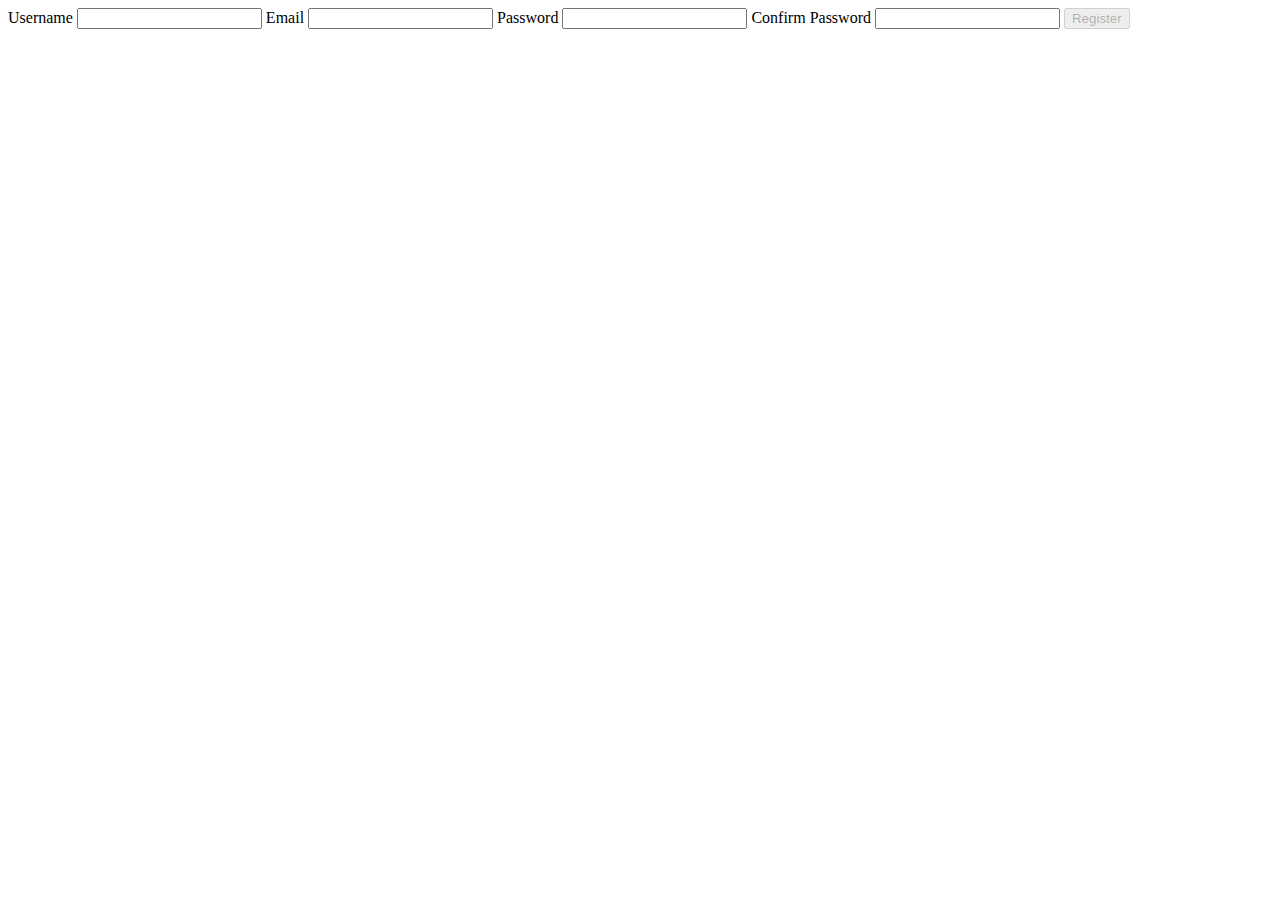
<file: Practicals/practical _9.html>
<!DOCTYPE html>
<html lang="en">
<head>
    <meta charset="UTF-8">
    <meta name="viewport" content="width=device-width, initial-scale=1.0">
    <title>Document</title>
</head>
<body>
    <form id="registerForm">
  <label>Username</label>
  <input type="text" id="username" />

  <label>Email</label>
  <input type="email" id="email" />

  <label>Password</label>
  <input type="password" id="password" />

  <label>Confirm Password</label>
  <input type="password" id="confirmPassword" />

  <button type="submit" disabled>Register</button>
</form>
<div id="errorMessages"></div>
<script src="script1.js"></script>

    
    
</body>
</html>
</file>
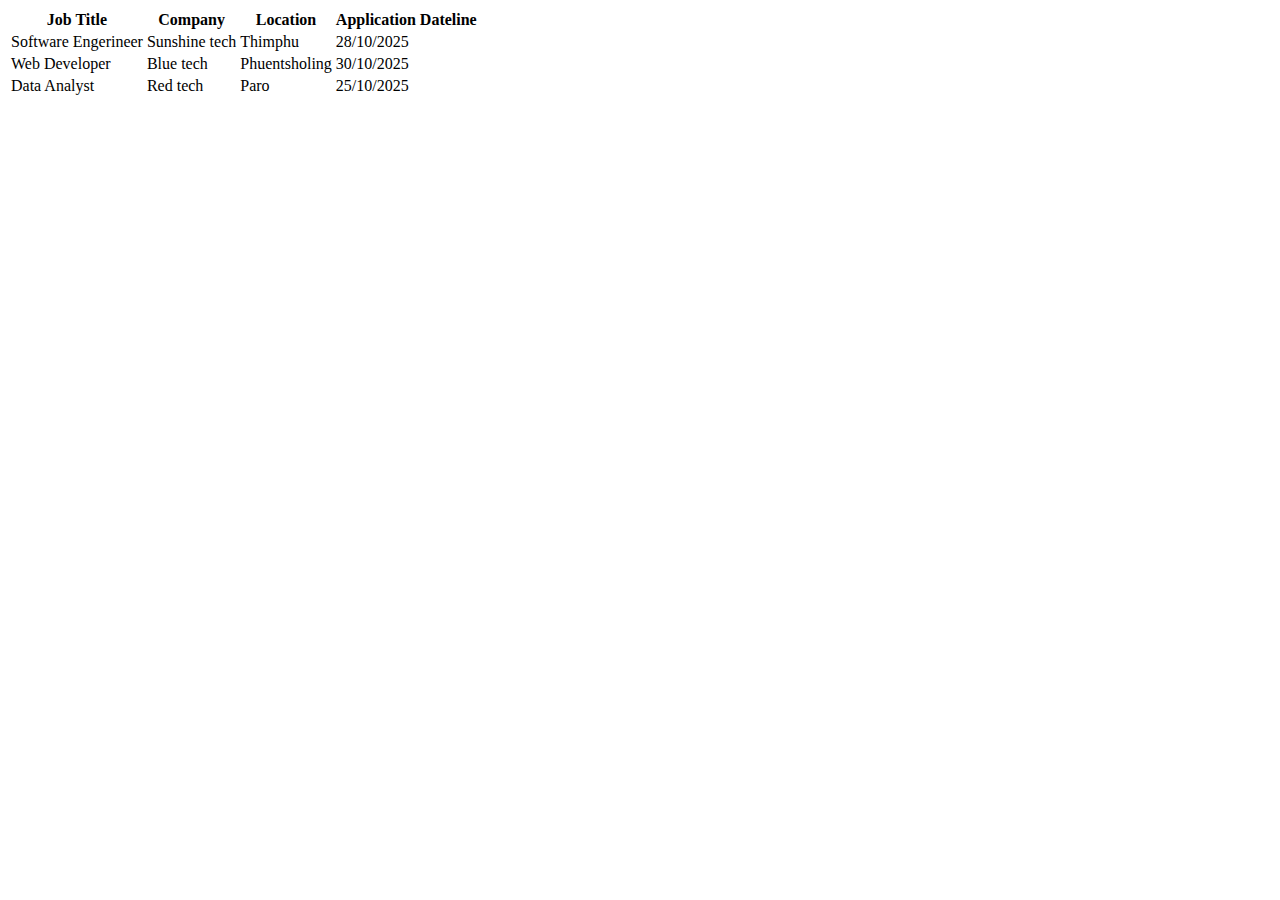
<file: Practicals/practical7.html>
<!DOCTYPE html>
<html lang="en">
<head>
    <meta charset="UTF-8">
    <meta name="viewport" content="width=device-width, initial-scale=1.0">
    <title>Job Listing</title>
</head>
<body>
    <table class ="table-auto border-collapse border border-gray-300 ">
        <thead class="bg-grey-100">
            <tr>
                <th class ="border border-gray-300 px-4 py-2">Job Title</th>
                <th class ="border border-gray-300 px-4 py-2">Company</th>
                <th class ="border border-gray-300 px-4 py-2">Location</th>
                <th class ="border border-gray-300 px-4 py-2">Application Dateline</th>
            </tr>
        </thead>
        <tbody>
            <tr>
                <td class ="px-4 py-2">Software Engerineer</td>
                <td class ="px-4 py-2">Sunshine tech</td>
                <td class ="px-4 py-2">Thimphu</td>
                <td class ="px-4 py-2">28/10/2025</td>
            </tr>
            <tr>
                <td class ="px-4 py-2">Web Developer</td>
                <td class ="px-4 py-2">Blue tech</td>
                <td class ="px-4 py-2">Phuentsholing</td>
                <td class ="px-4 py-2">30/10/2025</td>
            </tr>
            <tr>
                <td class ="px-4 py-2">Data Analyst</td>
                <td class ="px-4 py-2">Red tech</td>
                <td class ="px-4 py-2">Paro</td>
                <td class ="px-4 py-2">25/10/2025</td>
            </tr>
        </tbody>

    
</body>
</html>
</file>
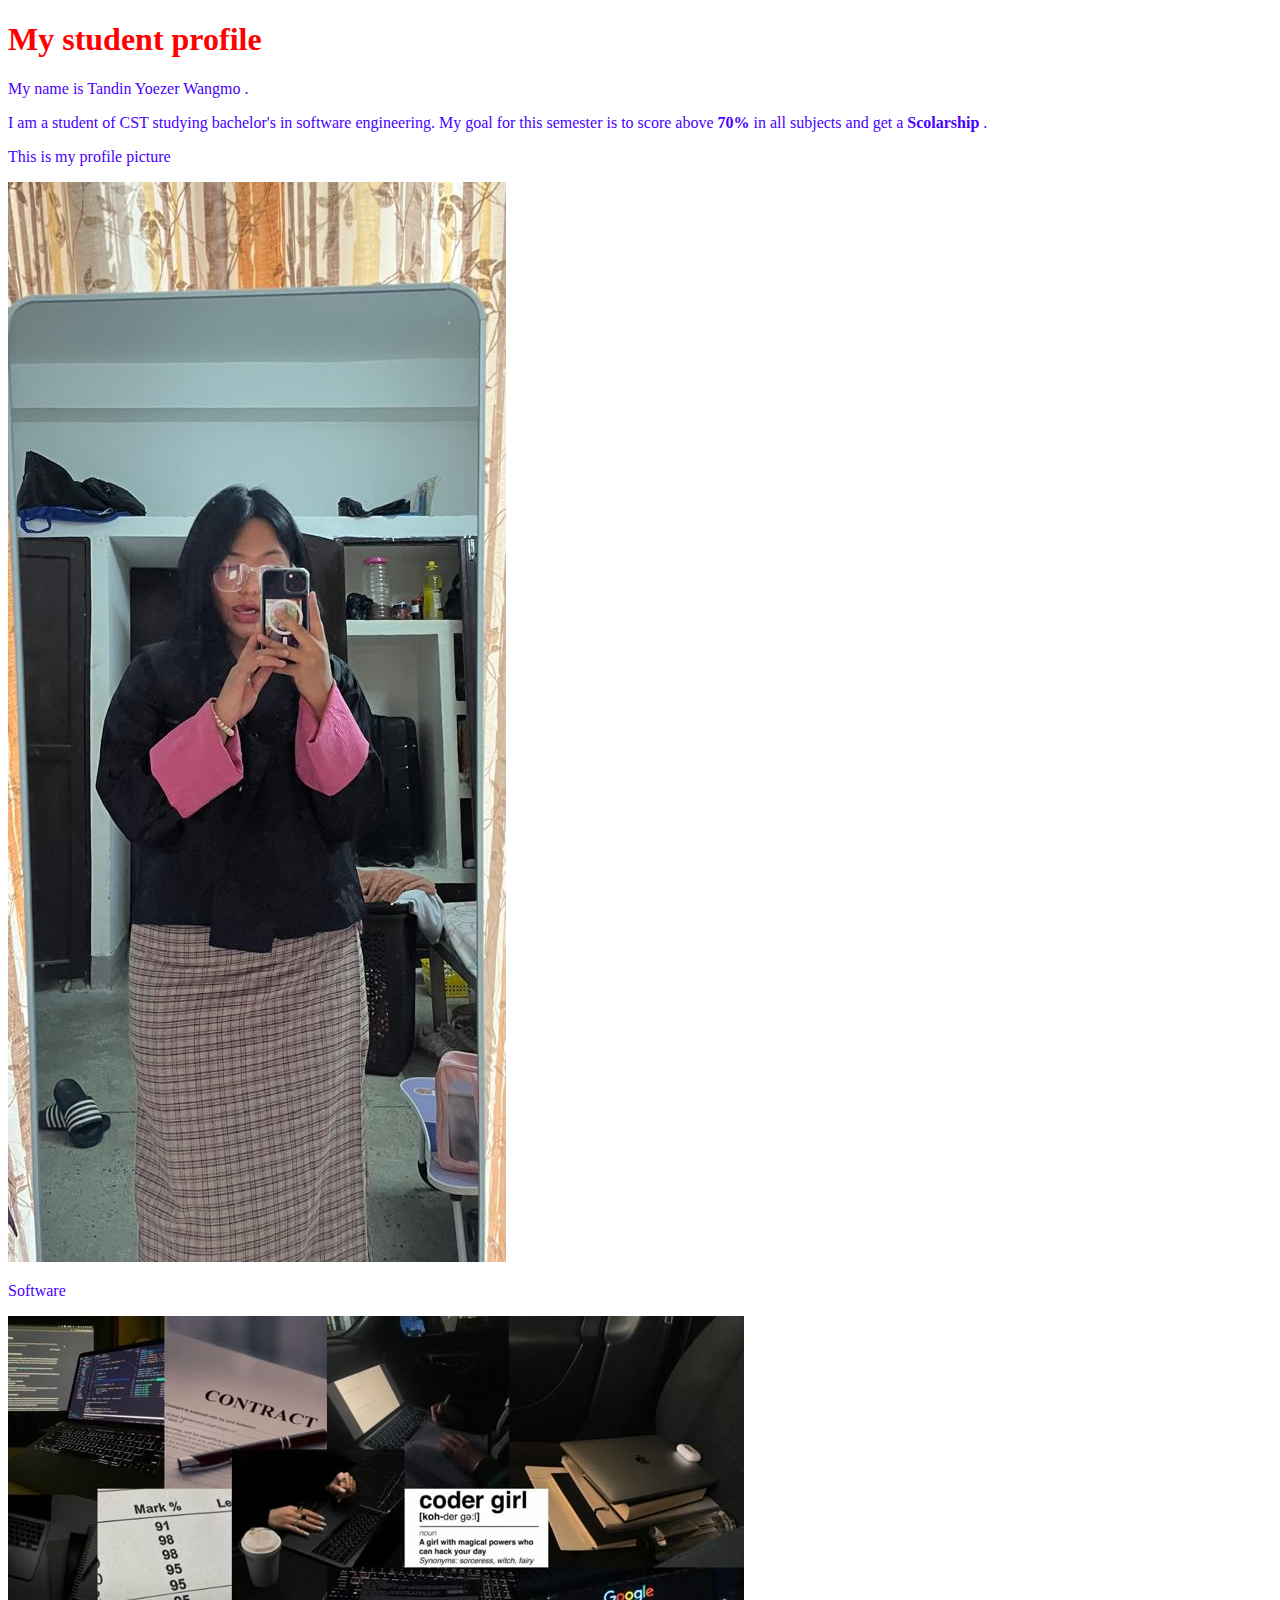
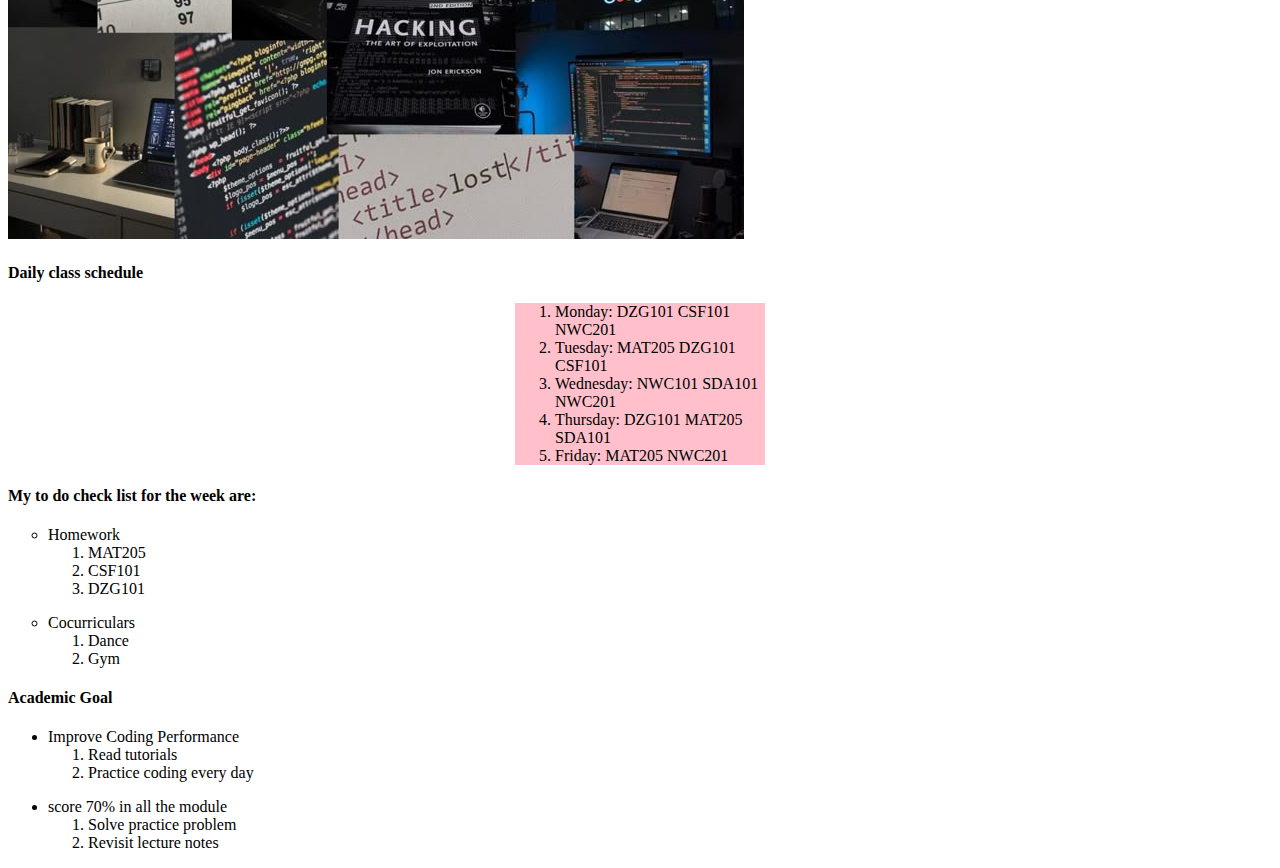
<file: Practicals/practical_3.html>
<!DOCTYPE html>
<html lang="en">
<head>
    <meta charset="UTF-8">
    <meta name="viewport" content="width=device-width, initial-scale=1.0">
    <title>Document</title>
</head>
<body>
    <style>
        h1{
            color:red;
            front-size: 75px;
        }
        div{
            background-color: pink;
            width:250px;
            margin:auto;

        }

    </style>
   <h1> My student profile
    </h1> 
    <style>
        p{
            color:rgb(72, 0, 255);
            front-size: 50px;
            front-family: Arial, sans-serif;
        }
    </style> 
    <p> My name is Tandin Yoezer Wangmo .</p>
    <p>I am a student of CST studying bachelor's in software engineering. My goal for this semester is to score above<b> 70% </b> in all subjects and get a <b> Scolarship </b>.</p>
     
</body>
     <p>This is my profile picture</p>
     <img src="me.jpg" alt="profile">
     <p>Software</p>
     <img src="sw.jpg" alt="software">
     <h4> Daily class schedule</h4>
<div>
     <ol>
        <li>Monday: DZG101 CSF101 NWC201</li>
        <li>Tuesday: MAT205 DZG101 CSF101</li>
        <li>Wednesday: NWC101 SDA101 NWC201</li>
        <li>Thursday: DZG101 MAT205 SDA101</li>
        <li>Friday: MAT205  NWC201</li>
     </ol>
</div>  
     <h4> My to do check list for the week are:</h4>
    <ul type="Circle">
        <li>Homework</li>
<div style ="background-color: lightskyblue;"></div>
           <ol>

               <li>MAT205</li>
               <li>CSF101</li>
               <li>DZG101</li>

    </ul>
</div>
    <ul type="Circle">
       <li>Cocurriculars
            <ol>
                 <li>Dance </li>
                 <li>Gym </li>

    </ul>
    <h4>Academic Goal</h4>
    <ul>       
        <li>Improve Coding Performance
            <ol> 
                <li>Read tutorials</li>
                <li>Practice coding every day</li>
     </ul>
    
     <ul>
        <li>score 70% in all the module
            <ol>
                <li>Solve practice problem</li>
                <li>Revisit lecture notes</li>
    </ul>

    






     
</html>
</file>
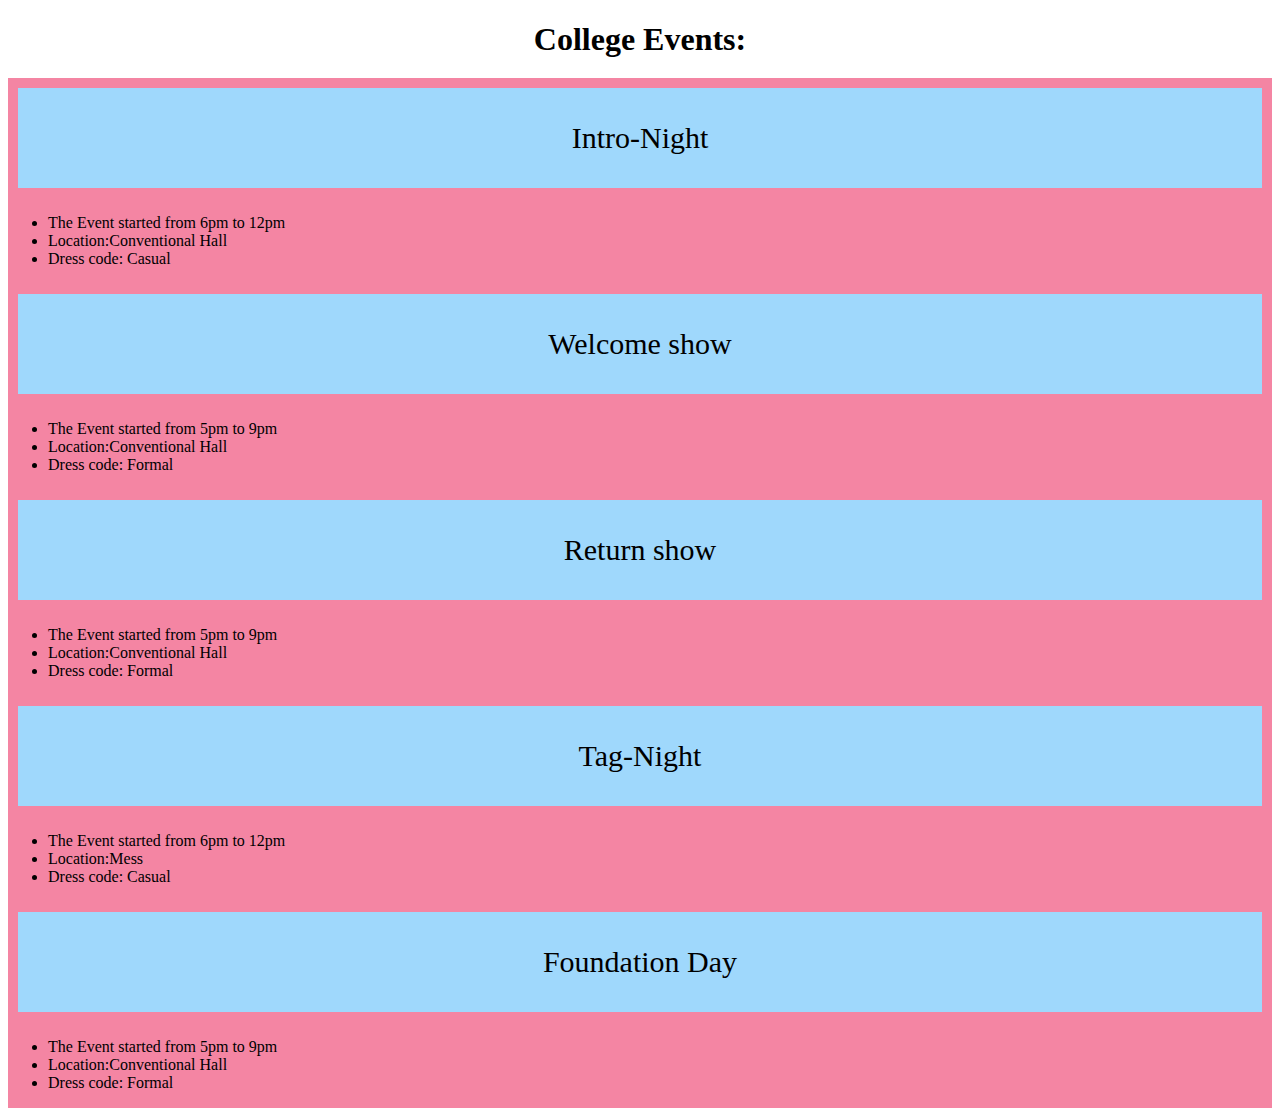
<file: Practicals/practical_4.html>
<!DOCTYPE html>
<html lang="en">
<head>
    <meta charset="UTF-8">
    <meta name="viewpoint" content="width=device-width,initial-scale=1">
    <title>College Events</title>
    <style>
       .flex-container {
              display: flex;
              flex-direction: column;
              background-color: rgb(244, 133, 163);
              }
       .flex-container > div {
              background-color: rgb(159, 216, 252);
              width: px;
              margin: 10px;
              text-align: center;
              line-height: 100px;
              font-size: 30px;
       }
       
       h1 {
              color: pink (97,65,156);
              text-align: center;
              font-size: 32px;
              margin-bottom: 20px;
       }
       h1:hover{
              color: rgb(157, 32, 157) (100, 50,156);
              transition: 0.3s ease;
       }
    </style>
    </head>
    <body>
     <h1> College Events:</h1>
     <div class="flex-container">
        <div style=>Intro-Night</div>
        <ul>

               <li>The Event started from 6pm to 12pm</li>
               <li>Location:Conventional Hall</li>
               <li>Dress code: Casual</li>
        </ul>

        <div style=>Welcome show</div>
        <ul>

               <li>The Event started from 5pm to 9pm</li>
               <li>Location:Conventional Hall</li>
               <li>Dress code: Formal</li>
        </ul>
         <div style=>Return show</div>
        <ul>

               <li>The Event started from 5pm to 9pm</li>
               <li>Location:Conventional Hall</li>
               <li>Dress code: Formal</li>
        </ul>
        <div style=>Tag-Night</div>
        <ul>

               <li>The Event started from 6pm to 12pm</li>
               <li>Location:Mess</li>
               <li>Dress code: Casual</li>
        </ul>
        <div style=>Foundation Day</div>
        <ul>

               <li>The Event started from 5pm to 9pm</li>
               <li>Location:Conventional Hall</li>
               <li>Dress code: Formal</li>
        </ul>
</file>
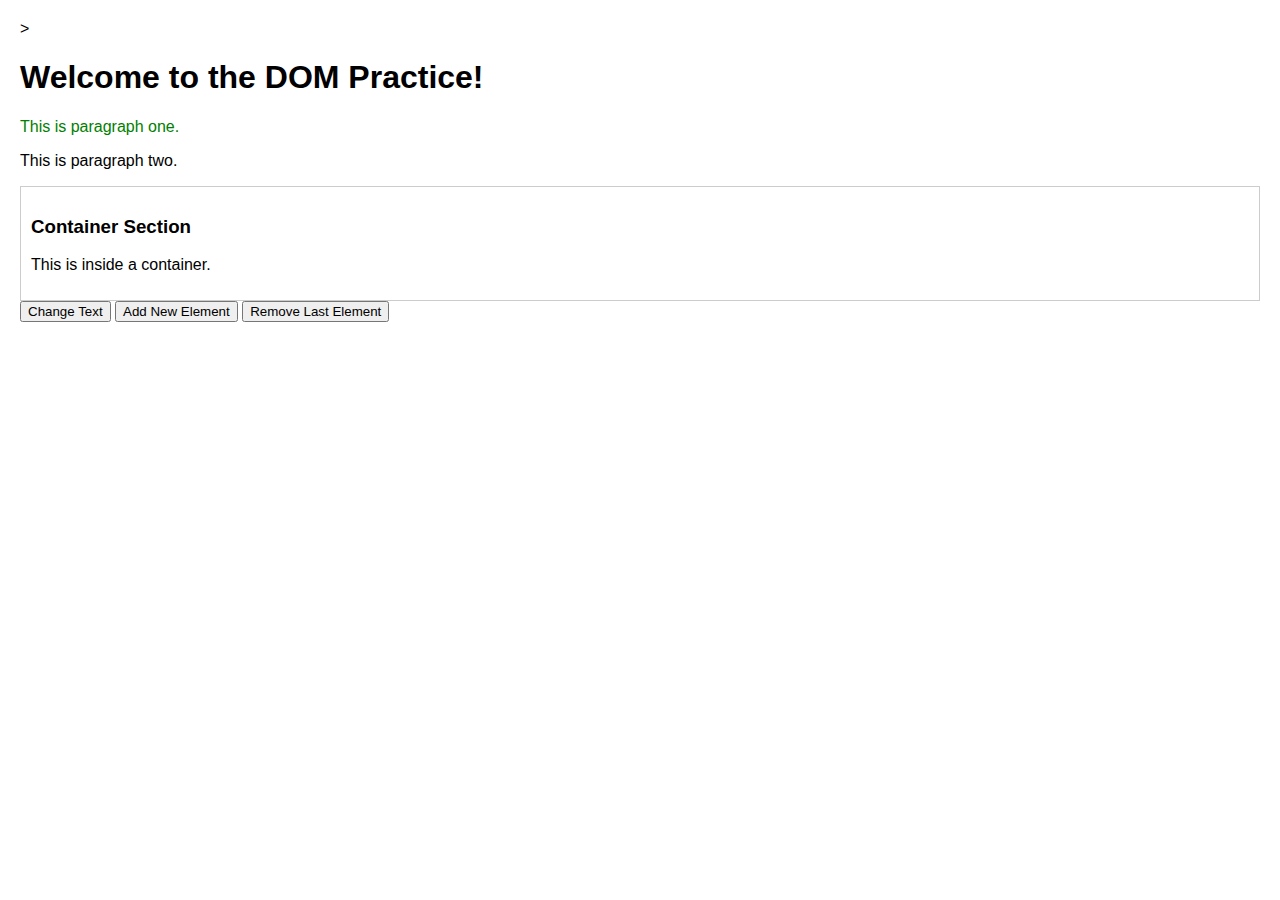
<file: Practicals/practical_8.html>
<!DOCTYPE html>
<html lang="en">
<head>
    <meta charset="UTF-8">
    <meta name="viewport" content="width=device-width, initial-scale=1.0">
    <title>DOM Practice</title>
    <style>
   body { font-family: Arial; margin: 20px; }
    .highlight { color: crimson; font-weight: bold; }
    .box { padding: 10px; border: 1px solid #ccc; margin-top: 10px; }
  </style>     
</head>
<body>
    >
  <h1 id="main-title">My DOM Playground</h1>
  <p class="content">This is paragraph one.</p>
  <p class="content">This is paragraph two.</p>

  <div id="container" class="box">
    <h3>Container Section</h3>
    <p>This is inside a container.</p>
  </div>

  <button id="changeTextBtn">Change Text</button>
  <button id="addElementBtn">Add New Element</button>
  <button id="removeElementBtn">Remove Last Element</button>

  <script src="script.js"></script>
    
</body>
</html>
</file>
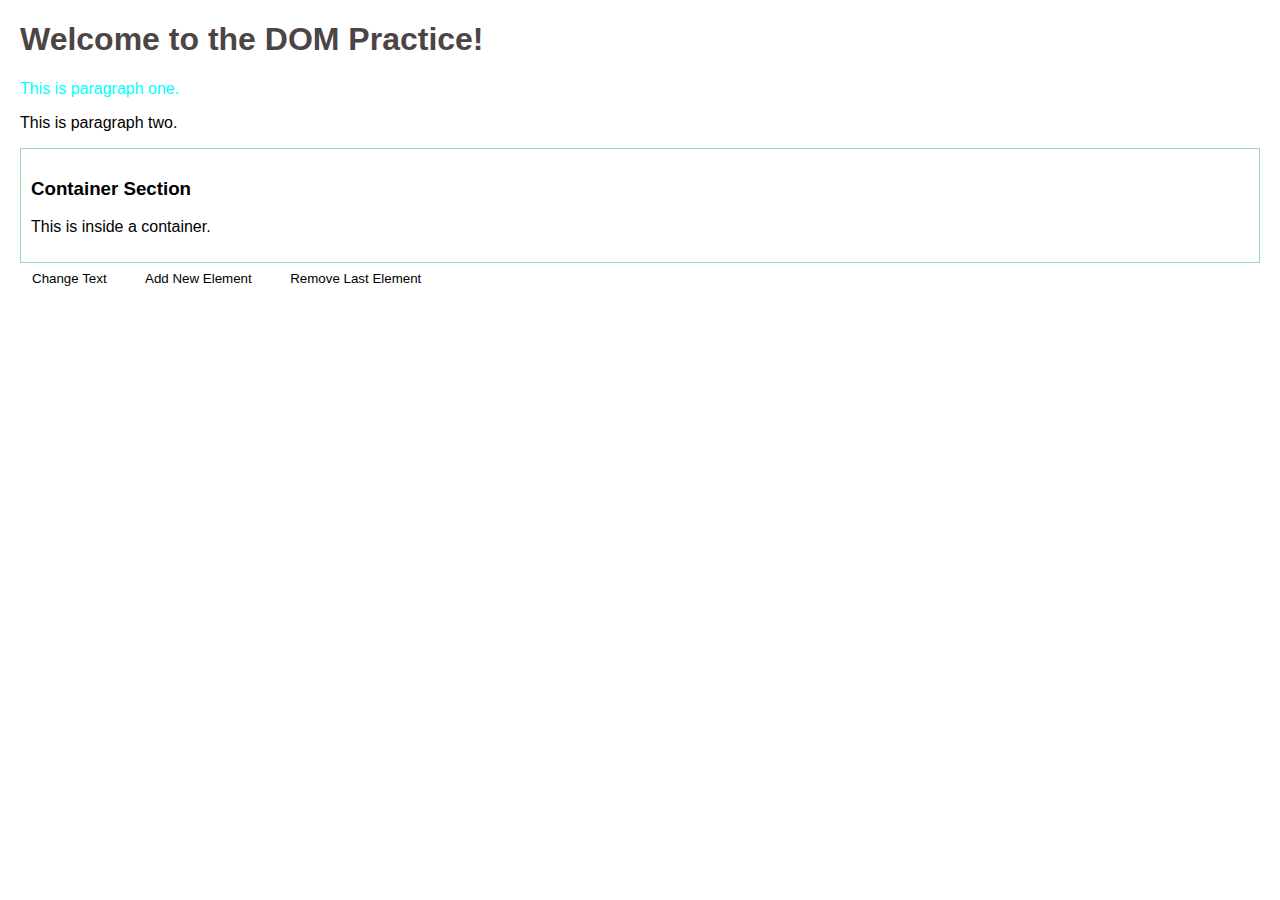
<file: Practicals/practical8/practical_8.html>
<!DOCTYPE html>
<html lang="en">
<head>
  <meta charset="UTF-8">
  <meta name="viewport" content="width=device-width, initial-scale=1.0">
  <title>DOM Practice</title>
  <style>
    body {
      font-family: Arial, sans-serif;
      margin: 20px;
    }

    h1 {
      color: #4d4545;
    }

    .highlight {
      color: aquamarine;
      font-weight: bold;
    }

    .box {
      padding: 10px;
      border: 1px solid #52c57e9e;
      margin-top: 10px;
      fill: #5656569e;
    }

    button {
      margin-right: 10px;
      padding: 8px 12px;
      background-color: #ffffff;
      color: rgb(0, 0, 0);
      border: none;
      border-radius: 5px;
      cursor: pointer;
    }

    button:hover {
      background-color: #79ebde;
    }
  </style>
</head>
<body>
  <h1 id="main-title">My DOM Playground</h1>

  <p class="content">This is paragraph one.</p>
  <p class="content">This is paragraph two.</p>

  <div id="container" class="box">
    <h3>Container Section</h3>
    <p>This is inside a container.</p>
  </div>

  <button id="changeTextBtn">Change Text</button>
  <button id="addElementBtn">Add New Element</button>
  <button id="removeElementBtn">Remove Last Element</button>

  <script>
    // Get references to elements
    const title = document.getElementById("main-title");
    const paragraphs = document.getElementsByClassName("content");
    const container = document.getElementById("container");

    // Log DOM relationships
    console.log("Parent of container:", container.parentElement);
    console.log("Children of container:", container.children);
    console.log("First child element of container:", container.firstElementChild);

    // Modify text and styles on page load
    title.textContent = "Welcome to the DOM Practice!";
    paragraphs[0].style.color = "Aqua"; // first paragraph becomes green

    // Button 1: Change title text
    document.getElementById("changeTextBtn").addEventListener("click", () => {
      title.textContent = "Text Changed via Button Click!";
    });

    // Button 2: Add new paragraph
    document.getElementById("addElementBtn").addEventListener("click", () => {
      const newPara = document.createElement("p");
      newPara.textContent = "New paragraph added!";
      newPara.classList.add("highlight"); // gives aquamarine color
      container.appendChild(newPara);
    });

    // Button 3: Remove last paragraph in container
    document.getElementById("removeElementBtn").addEventListener("click", () => {
      const lastChild = container.lastElementChild;
      if (lastChild && lastChild.tagName === "P") {
        container.removeChild(lastChild);
      }
    });
  </script>
</body>
</html>
</file>
